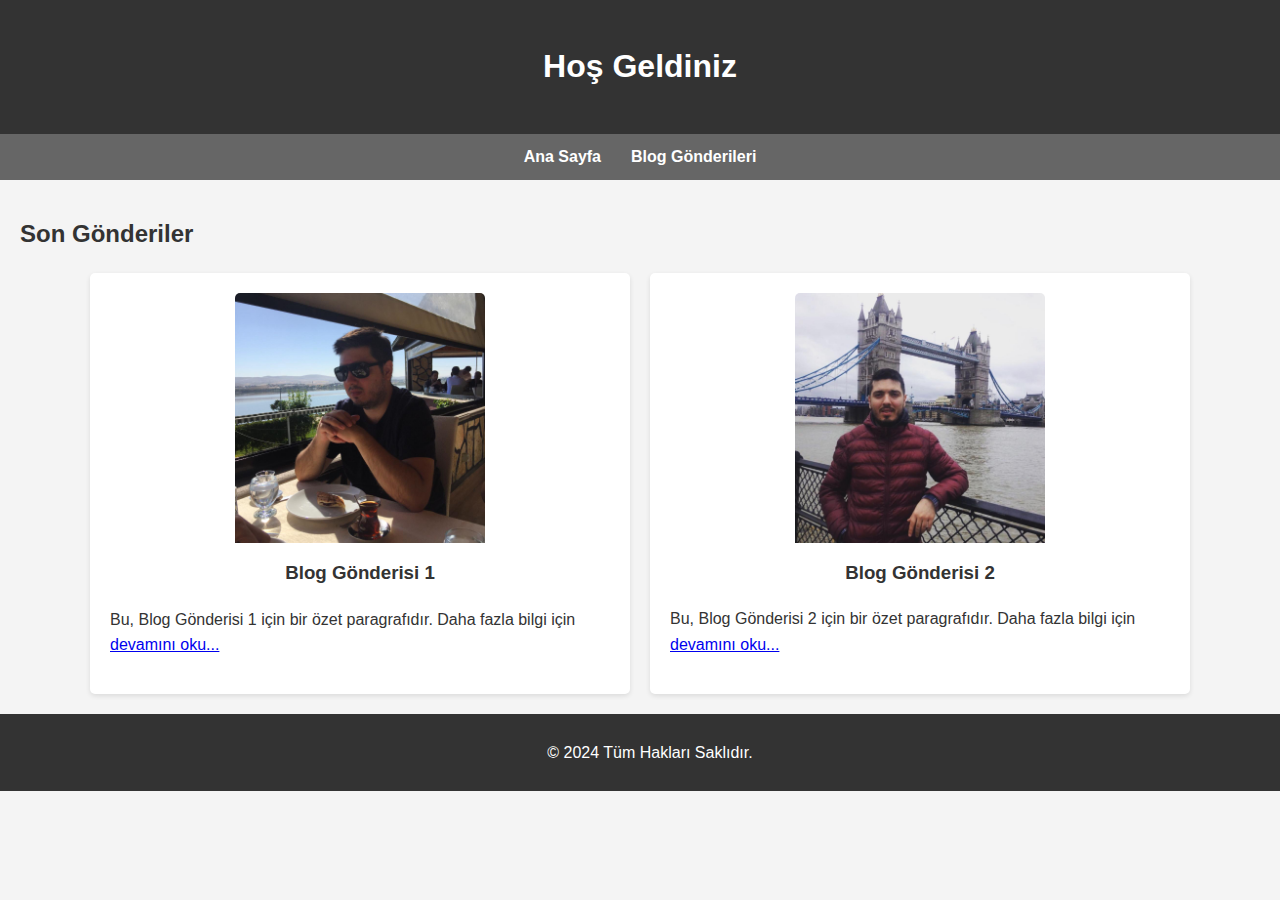
<file: Assignment-1/index.html>
<!DOCTYPE html>
<html lang="eng">
<head>
    <meta charset="UTF-8">
    <meta name="viewport" content="width=device-width, initial-scale=1.0">
    <title>Ana Sayfa</title>
    <link rel="stylesheet" href="styles.css">
</head>
<body>
    <header>
        <h1>Hoş Geldiniz</h1>
    </header>

    <nav>
        <ul>
            <li><a href="index.html">Ana Sayfa</a></li>
            <li><a href="post.html">Blog Gönderileri</a></li>
        </ul>
    </nav>

    <main>
        <h2>Son Gönderiler</h2>
        <section class="recent-posts">
            
            <article class="index-article">
                <img src="../Assets/image1.jpeg" alt="Onur TÜRKARSLAN">
                <h3>Blog Gönderisi 1</h3>
                <p>Bu, Blog Gönderisi 1 için bir özet paragrafıdır. Daha fazla bilgi için <a href="post.html">devamını oku...</a></p>
            </article>
            <article>
                <img src="../Assets/image2.jpeg" alt="Onur TÜRKARSLAN">
                <h3>Blog Gönderisi 2</h3>
                <p>Bu, Blog Gönderisi 2 için bir özet paragrafıdır. Daha fazla bilgi için <a href="post.html">devamını oku...</a></p>
            </article>
        </section>
    </main>

    <footer>
        <p>&copy; 2024 Tüm Hakları Saklıdır.</p>
    </footer>
</body>
</html>
</file>
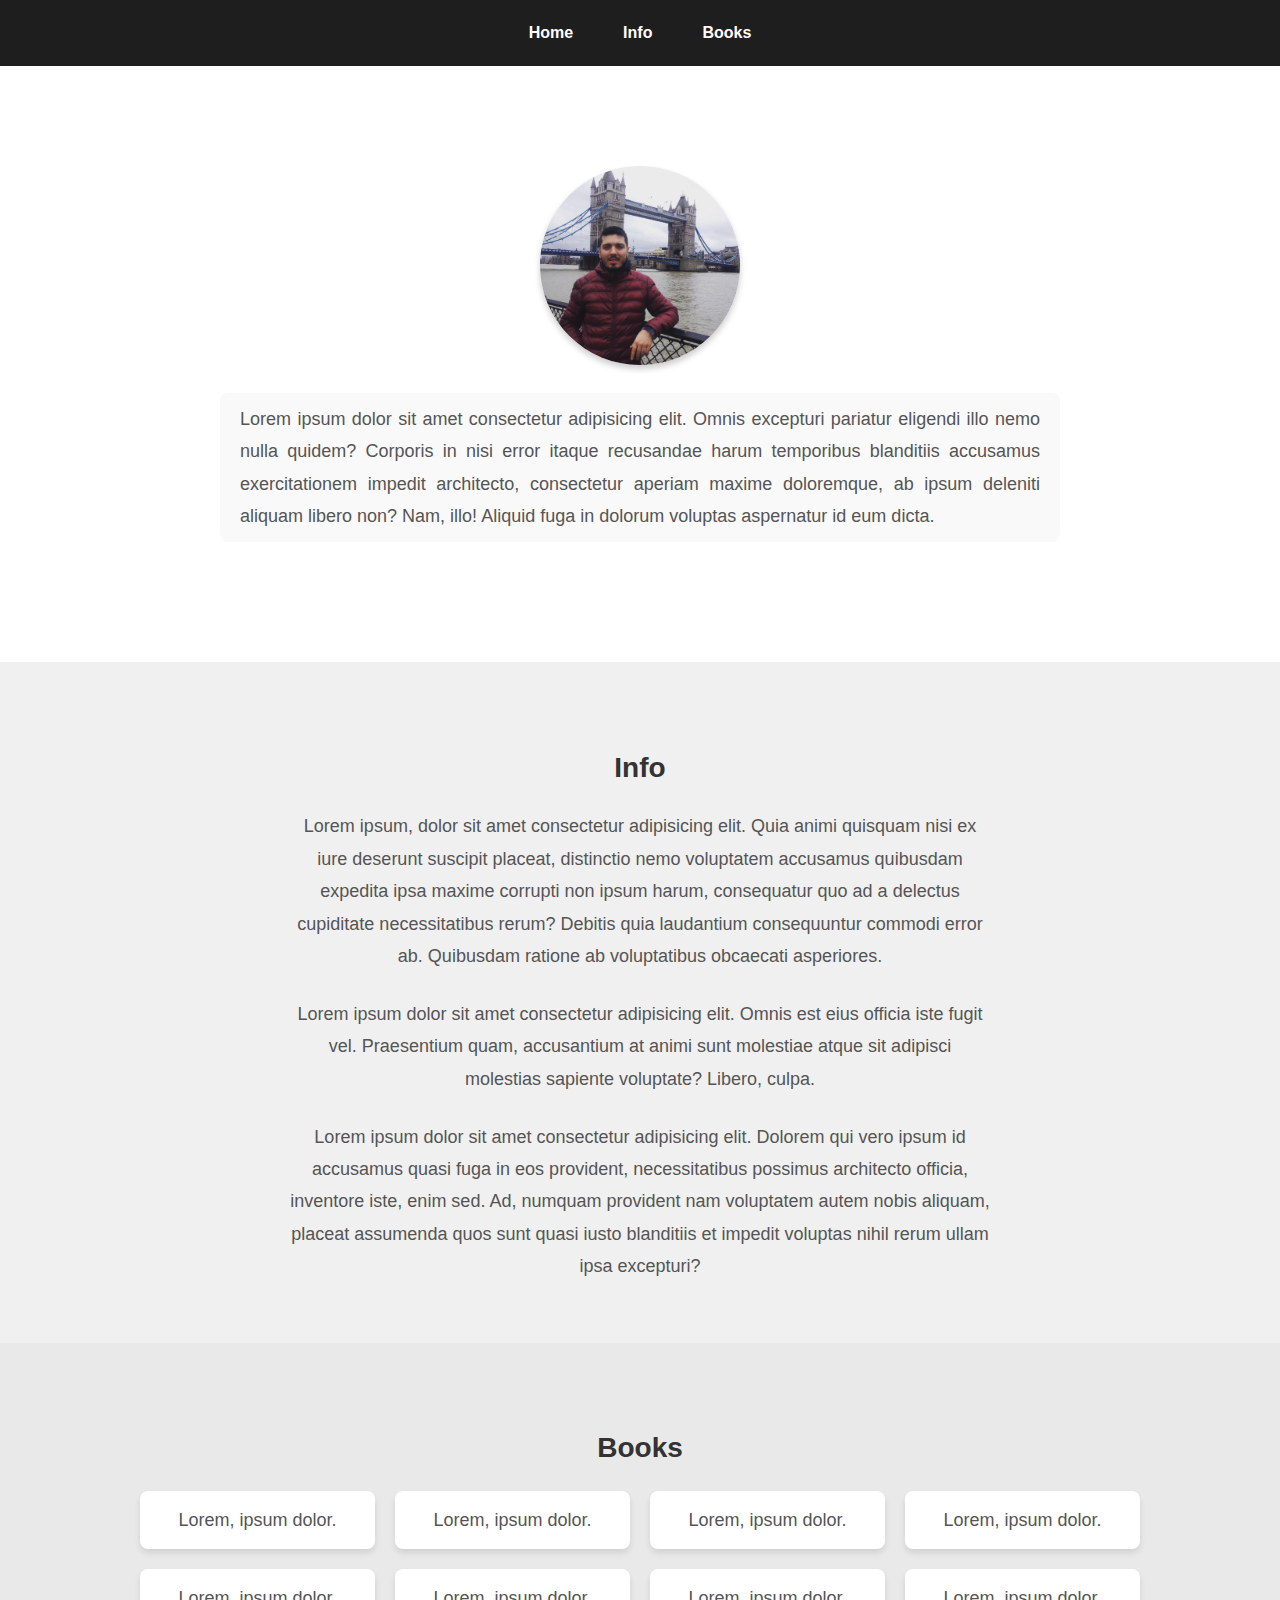
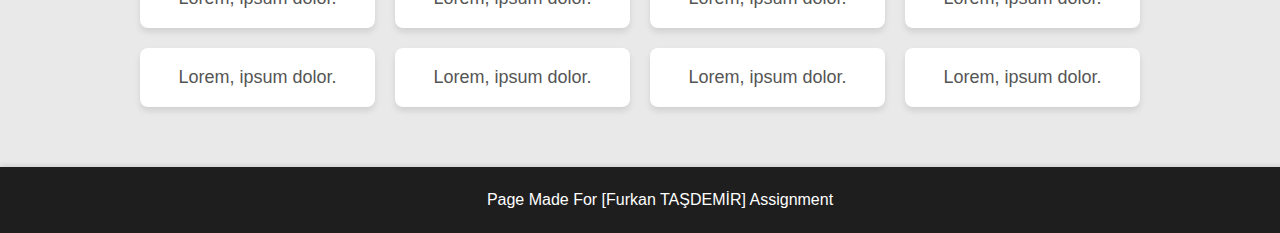
<file: Assignment-2/index.html>
<!DOCTYPE html>
<html lang="en">
<head>
    <meta charset="UTF-8">
    <meta name="viewport" content="width=device-width, initial-scale=1.0">
    <title>Onur TÜRKARSLAN</title>
    <link rel="stylesheet" href="styles.css">
</head>
<body>
    <header>
        <nav>
            <ul>
                <li><a href="#home">Home</a></li>
                <li><a href="#info">Info</a></li>
                <li><a href="#books">Books</a></li>
            </ul>
        </nav>

    </header>
    <section id="home">
        <div><img src="../Assets/image2.jpeg" alt="Onur TÜRKARSLAN"></div>
        <div><p>Lorem ipsum dolor sit amet consectetur adipisicing elit. Omnis excepturi pariatur eligendi illo nemo nulla quidem? Corporis in nisi error itaque recusandae harum temporibus blanditiis accusamus exercitationem impedit architecto, consectetur aperiam maxime doloremque, ab ipsum deleniti aliquam libero non? Nam, illo! Aliquid fuga in dolorum voluptas aspernatur id eum dicta.</p>
        </div>
    </section>

    <section id="info">
        <h2>Info</h2>
        <p>Lorem ipsum, dolor sit amet consectetur adipisicing elit. Quia animi quisquam nisi ex iure deserunt suscipit placeat, distinctio nemo voluptatem accusamus quibusdam expedita ipsa maxime corrupti non ipsum harum, consequatur quo ad a delectus cupiditate necessitatibus rerum? Debitis quia laudantium consequuntur commodi error ab. Quibusdam ratione ab voluptatibus obcaecati asperiores.</p><br>
        <p>Lorem ipsum dolor sit amet consectetur adipisicing elit. Omnis est eius officia iste fugit vel. Praesentium quam, accusantium at animi sunt molestiae atque sit adipisci molestias sapiente voluptate? Libero, culpa.</p><br>
        <p>Lorem ipsum dolor sit amet consectetur adipisicing elit. Dolorem qui vero ipsum id accusamus quasi fuga in eos provident, necessitatibus possimus architecto officia, inventore iste, enim sed. Ad, numquam provident nam voluptatem autem nobis aliquam, placeat assumenda quos sunt quasi iusto blanditiis et impedit voluptas nihil rerum ullam ipsa excepturi?</p>
    </section>

    <section id="books">
        <h2>Books</h2>
        <ul>
            <li>Lorem, ipsum dolor.</li>
            <li>Lorem, ipsum dolor.</li>
            <li>Lorem, ipsum dolor.</li>
            <li>Lorem, ipsum dolor.</li>
            <li>Lorem, ipsum dolor.</li>
            <li>Lorem, ipsum dolor.</li>
            <li>Lorem, ipsum dolor.</li>
            <li>Lorem, ipsum dolor.</li>
            <li>Lorem, ipsum dolor.</li>
            <li>Lorem, ipsum dolor.</li>
            <li>Lorem, ipsum dolor.</li>
            <li>Lorem, ipsum dolor.</li>
        </ul>
    </section>
    <footer>
        Page Made For [Furkan TAŞDEMİR] Assignment
    </footer>
    
</body>
</html>
</file>
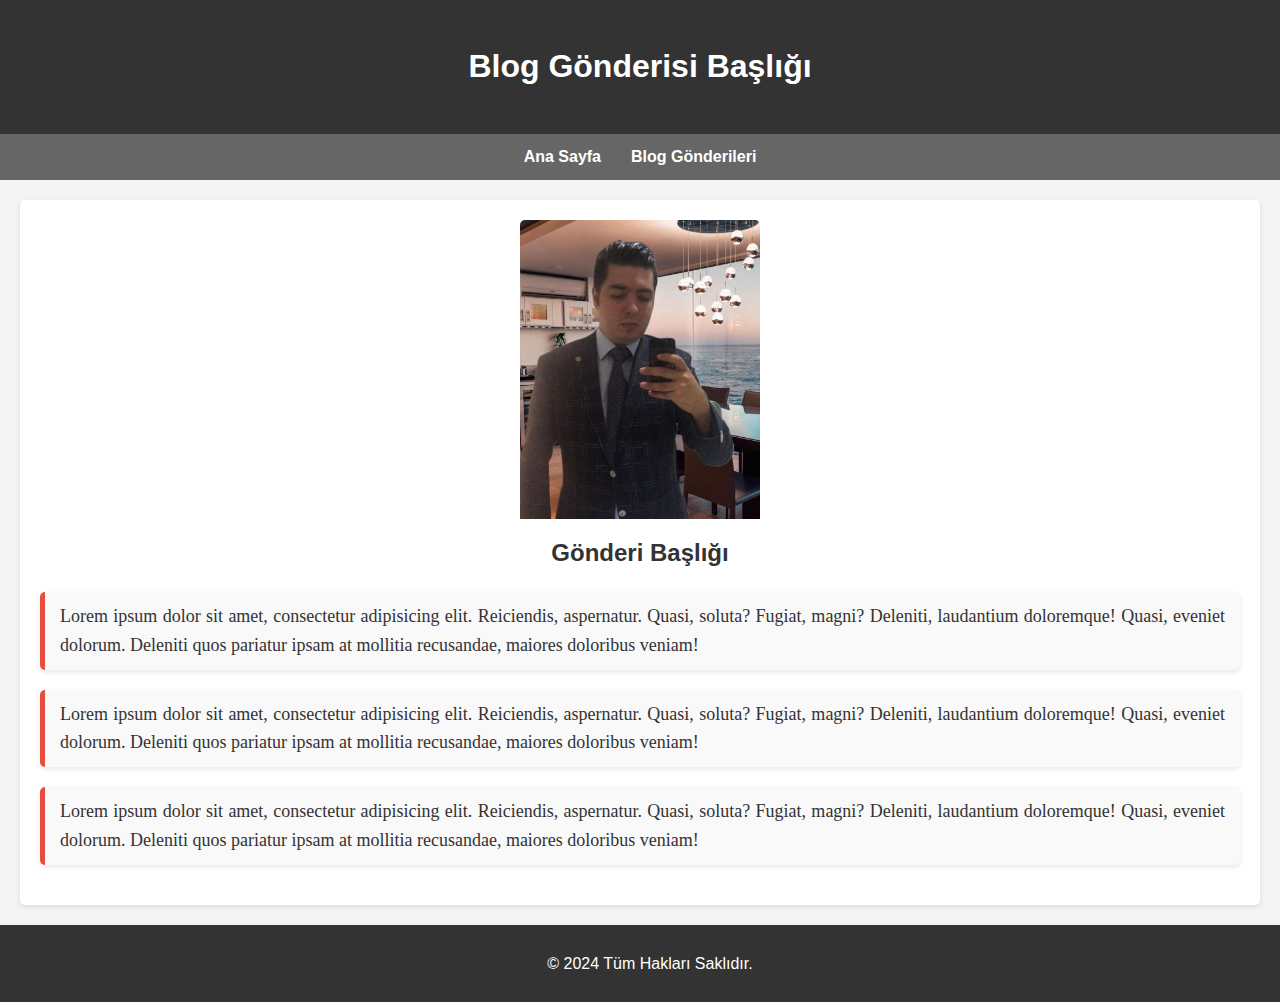
<file: Assignment-1/post.html>
<!DOCTYPE html>
<html lang="eng">
<head>
    <meta charset="UTF-8">
    <meta name="viewport" content="width=device-width, initial-scale=1.0">
    <title>Blog Gönderisi</title>
    <link rel="stylesheet" href="styles.css">
</head>
<body>
    <header>
        <h1>Blog Gönderisi Başlığı</h1>
    </header>

    <nav>
        <ul>
            <li><a href="index.html">Ana Sayfa</a></li>
            <li><a href="post.html">Blog Gönderileri</a></li>
        </ul>
    </nav>

    <main>
        <article class="blog-article">
            <img src="../Assets/image3.jpeg" alt="Onur TÜRKARSLAN">
            <h2>Gönderi Başlığı</h2>
            <p>Lorem ipsum dolor sit amet, consectetur adipisicing elit. Reiciendis, aspernatur. Quasi, soluta? Fugiat, magni? Deleniti, laudantium doloremque! Quasi, eveniet dolorum. Deleniti quos pariatur ipsam at mollitia recusandae, maiores doloribus veniam!</p>
            <p>Lorem ipsum dolor sit amet, consectetur adipisicing elit. Reiciendis, aspernatur. Quasi, soluta? Fugiat, magni? Deleniti, laudantium doloremque! Quasi, eveniet dolorum. Deleniti quos pariatur ipsam at mollitia recusandae, maiores doloribus veniam!</p>
            <p>Lorem ipsum dolor sit amet, consectetur adipisicing elit. Reiciendis, aspernatur. Quasi, soluta? Fugiat, magni? Deleniti, laudantium doloremque! Quasi, eveniet dolorum. Deleniti quos pariatur ipsam at mollitia recusandae, maiores doloribus veniam!</p>
        </article>
    </main>

    <footer>
        <p>&copy; 2024 Tüm Hakları Saklıdır.</p>
    </footer>
</body>
</html>
</file>
<file: Assignment-1/styles.css>
/* Genel Stil Ayarları */
body {
    font-family: Arial, sans-serif;
    background-color: #f4f4f4;
    color: #333;
    margin: 0;
    padding: 0;
    line-height: 1.6;
}

/* Header Stili */
header {
    background-color: #333;
    color: white;
    text-align: center;
    padding: 20px 0;
}

/* Navigasyon Menüsü */
nav {
    background-color: #666;
    padding: 10px;
    text-align: center;
}

nav ul {
    list-style: none;
    padding: 0;
    margin: 0;
    display: flex;
    justify-content: center;
}

nav ul li {
    margin: 0 15px;
}

nav ul li a {
    color: white;
    text-decoration: none;
    font-weight: bold;
    transition: color 0.3s ease;
}

nav ul li a:hover {
    color: #e74c3c;
}

/* Ana İçerik Alanı */
main {
    padding: 20px;
}

/* Blog Gönderisi Kartları */
.recent-posts {
    display: flex; /* Flexbox ile yan yana dizilim */
    gap: 20px; /* Kartlar arasında boşluk */
    justify-content: center; /* Kartları yatayda ortalar */
    align-items: center; /* Kartları dikeyde ortalar */
    margin: 0 auto; /* Section'ı ortalar */
    
}

.recent-posts article {
    background-color: white;
    padding: 20px;
    flex: 1; /* Kartların eşit genişlikte olmasını sağlar */
    max-width: 500px;
    border-radius: 5px;
    box-shadow: 0px 2px 5px rgba(0, 0, 0, 0.1);
}

.recent-posts h3 {
    margin-top: 15px;
    text-align: center;
}
main h2 {
    margin-top: 15px;
}

/* Resim Stilleri */
.recent-posts img {
    display: block;
    margin: 0 auto;
    max-width: 50%;
    height: auto;
    border-radius: 5px 5px 0 0;
    margin-bottom: 15px;
}

.blog-article {
    background-color: white;
    padding: 20px;
    flex: 1; /* Kartların eşit genişlikte olmasını sağlar */
    max-width: 100%;
    border-radius: 5px;
    box-shadow: 0px 2px 5px rgba(0, 0, 0, 0.1);
}

.blog-article img {
    display: block;
    margin: 0 auto;
    max-width: 20%;
    height: 20%;
    border-radius: 5px 5px 0 0;
    margin-bottom: 15px;
}
.blog-article h2 {
    margin-top: 15px;
    text-align: center;
}

.blog-article p {
    font-family: 'Georgia', serif; /* Güzel ve okunabilir bir yazı tipi */
    font-size: 18px; /* Kolay okunabilir bir boyut */
    line-height: 1.6; /* Satır aralığı, metni rahat okunur yapar */
    color: #333; /* Gözü yormayan koyu gri renk */
    margin: 0 0 20px 0; /* Her paragraf arasında boşluk bırakır */
    padding: 10px 15px; /* Paragrafa biraz iç boşluk ekler */
    background-color: #f9f9f9; /* Hafif gri arka plan, metni ön plana çıkarır */
    border-left: 5px solid #e74c3c; /* Sol tarafta ince bir renkli şerit */
    border-radius: 5px; /* Hafif yuvarlatılmış köşeler */
    box-shadow: 0 2px 5px rgba(0, 0, 0, 0.1); /* Hafif bir gölge efekti */
    text-align: justify; /* Metni iki yana yasla */
}


/* Footer Stili */
footer {
    background-color: #333;
    color: white;
    text-align: center;
    padding: 10px;
    position: relative;
    bottom: 0;
    width: 100%;
}
</file>
<file: Assignment-2/styles.css>
/* Genel Stil Ayarları */
body {
    font-family: 'Helvetica Neue', Arial, sans-serif;
    background-color: #f5f5f5;
    color: #333;
    margin: 0;
    padding: 0;
    line-height: 1.6;
}

header {
    background-color: #1e1e1e;
    color: white;
    padding: 20px 0;
    text-align: center;
    box-shadow: 0 4px 6px rgba(0, 0, 0, 0.1);
}

nav ul {
    list-style: none;
    padding: 0;
    margin: 0;
    display: flex;
    justify-content: center;
}

nav ul li {
    margin: 0 15px;
}

nav ul li a {
    color: white;
    text-decoration: none;
    font-weight: bold;
    padding: 5px 10px;
    border-radius: 5px;
    transition: background-color 0.3s ease;
}

nav ul li a:hover {
    background-color: #e74c3c;
}

section {
    padding: 60px 20px;
    text-align: center;
}

#home {
    background-color: #ffffff;
    padding-top: 100px;
    padding-bottom: 100px;
    box-shadow: 0 4px 6px rgba(0, 0, 0, 0.1);
}

#home img {
    max-width: 200px;
    border-radius: 50%;
    box-shadow: 0 4px 6px rgba(0, 0, 0, 0.2);
}

#home p {
    max-width: 800px;
    margin: 20px auto;
    font-size: 18px;
    line-height: 1.8;
    color: #555;
    text-align: justify;
    padding: 10px 20px;
    background-color: #f9f9f9;
    border-radius: 8px;
}

#info {
    background-color: #f0f0f0;
}

#info h2 {
    color: #333;
    margin-bottom: 20px;
    font-size: 28px;
}

#info p {
    max-width: 700px;
    margin: 0 auto;
    font-size: 18px;
    line-height: 1.8;
    color: #555;
}

#books {
    background-color: #e9e9e9;
}

#books h2 {
    color: #333;
    margin-bottom: 20px;
    font-size: 28px;
}

#books ul {
    list-style-type: none;
    padding: 0;
    margin: 0;
    display: grid;
    grid-template-columns: repeat(auto-fit, minmax(200px, 1fr));
    gap: 20px;
    max-width: 1000px;
    margin: 0 auto;
}

#books ul li {
    background-color: #fff;
    padding: 15px;
    border-radius: 8px;
    box-shadow: 0 4px 6px rgba(0, 0, 0, 0.1);
    font-size: 18px;
    color: #555;
    transition: transform 0.2s ease, box-shadow 0.2s ease;
}

#books ul li:hover {
    transform: translateY(-5px);
    box-shadow: 0 8px 15px rgba(0, 0, 0, 0.2);
}

footer {
    background-color: #1e1e1e;
    color: white;
    text-align: center;
    padding: 20px;
    position: relative;
    bottom: 0;
    width: 100%;
    box-shadow: 0 -2px 5px rgba(0, 0, 0, 0.1);
}

footer p {
    margin: 0;
    font-size: 14px;
}
</file>
